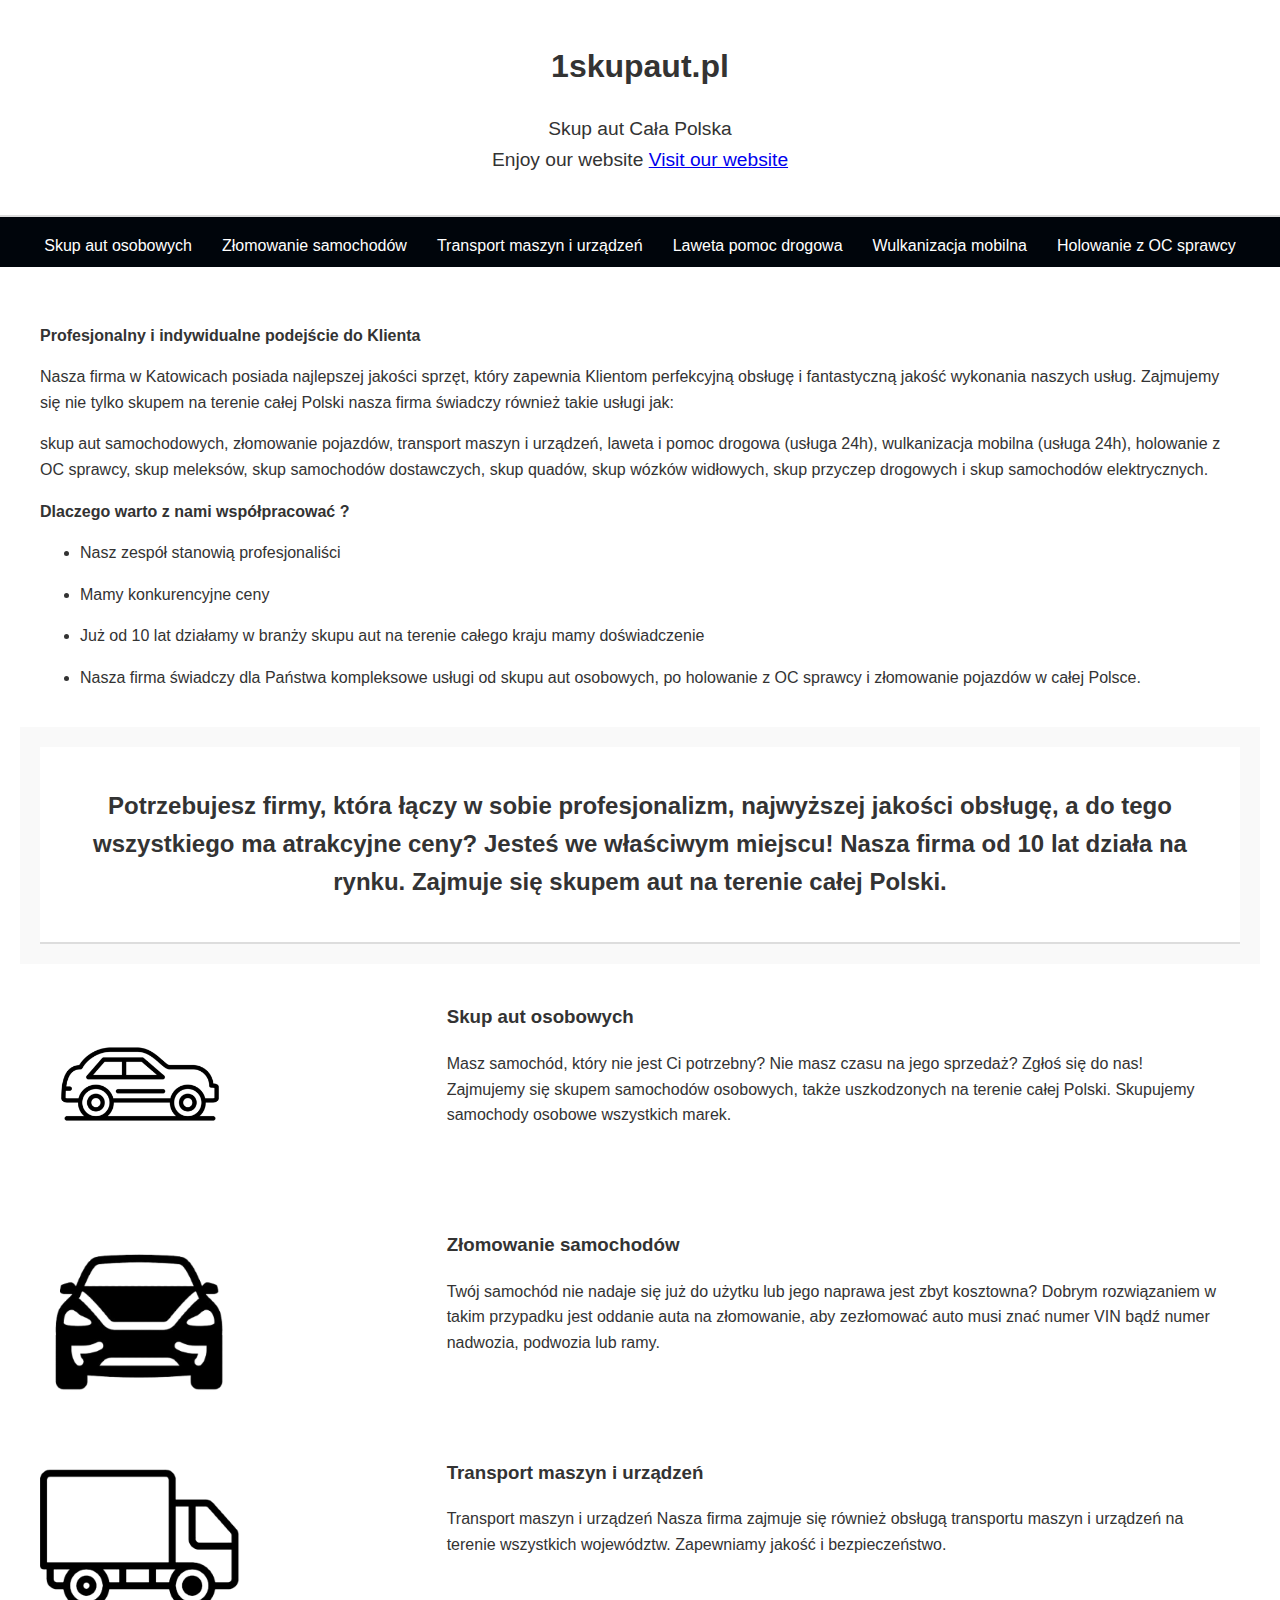
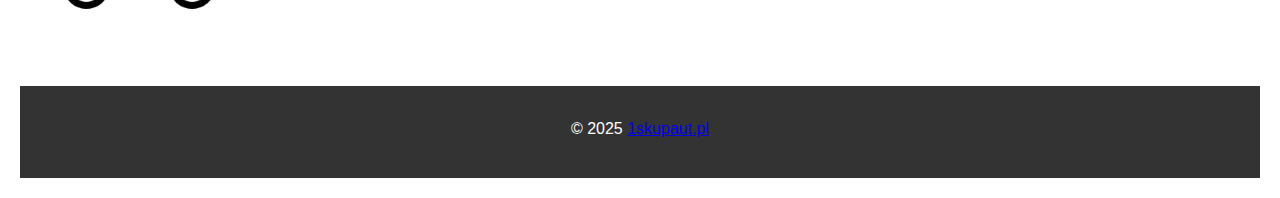
<file: index.html>
<!DOCTYPE HTML>
<html lang="en">
<head>
    <meta charset="UTF-8">
    <meta name="viewport" content="width=device-width, initial-scale=1.0">
    <meta name="description" content="Skup aut Cała Polska" />
    <meta name="author" content="1skupaut.pl">
    <title>1skupaut.pl</title>
    <link rel="stylesheet" href="styles.css" />
    <link rel="stylesheet" href="https://cdnjs.cloudflare.com/ajax/libs/font-awesome/6.0.0-beta3/css/all.min.css" />
</head>
<body>
    <!-- Header -->
    <header id="header">
        <div class="header-content">
            <h1>1skupaut.pl</h1>
            <p>Skup aut Cała Polska<br>
            Enjoy our website <a href="https://www.1skupaut.pl/">Visit our website</a></p>
        </div>
    </header>

    <!-- Navigation -->
    <nav id="nav">
        <ul>
            <li><p>Skup aut osobowych</p></li>
            <li><p>Złomowanie samochodów</p></li>
            <li><p>Transport maszyn i urządzeń</p></li>
            <li><p>Laweta pomoc drogowa</p></li>
            <li><p>Wulkanizacja mobilna</p></li>
            <li><p>Holowanie z OC sprawcy</p></li>
        </ul>
    </nav>

    <!-- Main Content -->
    <main>
        <!-- About Section -->
        <section id="about" class="wrapper">
            <div class="content">
                <p> <b>Profesjonalny i indywidualne podejście do Klienta</b></p>
                <p>Nasza firma w Katowicach posiada najlepszej jakości sprzęt, który zapewnia Klientom perfekcyjną obsługę i fantastyczną jakość wykonania naszych usług. Zajmujemy się nie tylko skupem na terenie całej Polski nasza firma świadczy również takie usługi jak:</p>
                <p>skup aut samochodowych, złomowanie pojazdów, transport maszyn i urządzeń, laweta i pomoc drogowa (usługa 24h), wulkanizacja mobilna (usługa 24h), holowanie z OC sprawcy, skup meleksów, skup samochodów dostawczych, skup quadów, skup wózków widłowych, skup przyczep drogowych i skup samochodów elektrycznych.</p>
                <p> <b>Dlaczego warto z nami współpracować ?</b> </p>
                <ul>
                    <li><p>Nasz zespół stanowią profesjonaliści</p></li>
                    <li><p>Mamy konkurencyjne ceny</p></li>
                    <li><p>Już od 10 lat działamy w branży skupu aut na terenie całego kraju mamy doświadczenie</p></li>
                    <li><p>Nasza firma świadczy dla Państwa kompleksowe usługi od skupu aut osobowych, po holowanie z OC sprawcy i złomowanie pojazdów w całej Polsce.</p></li>
                </ul>
            </div>
        </section>

        <!-- Featured Section -->
        <section id="features" class="wrapper style2 special">
            <header class="major">
                <h2>Potrzebujesz firmy, która łączy w sobie profesjonalizm, najwyższej jakości obsługę, a do tego wszystkiego ma atrakcyjne ceny? Jesteś we właściwym miejscu! Nasza firma od 10 lat działa na rynku. Zajmuje się skupem aut na terenie całej Polski.</h2>
            </header>
            <ul class="icons major">
                <li><span class="icon solid fa-camera-retro"><span class="label">Shoot</span></span></li>
                <li><span class="icon solid fa-sync"><span class="label">Process</span></span></li>
                <li><span class="icon solid fa-cloud"><span class="label">Upload</span></span></li>
            </ul>
        </section>

        <!-- Product Highlights -->
        <section id="highlights" class="wrapper">
            <div class="inner alt">
                <section class="spotlight">
                    <div class="image"><img src="1.png" alt="Newborn Baby Blankets" class="short-image"></div>

                    <div class="content">
                        <h3>Skup aut osobowych</h3>
                        <p>Masz samochód, który nie jest Ci potrzebny? Nie masz czasu na jego sprzedaż? Zgłoś się do nas! Zajmujemy się skupem samochodów osobowych, także uszkodzonych na terenie całej Polski. Skupujemy samochody osobowe wszystkich marek.</p>
                    </div>
                </section>
                <section class="spotlight">
                    <div class="image"><img src="2.png" alt="Fluffy and Flannel Blankets"></div>
                    <div class="content">
                        <h3>Złomowanie samochodów</h3>
                        <p>Twój samochód nie nadaje się już do użytku lub jego naprawa jest zbyt kosztowna? Dobrym rozwiązaniem w takim przypadku jest oddanie auta na złomowanie, aby zezłomować auto musi znać numer VIN bądź numer nadwozia, podwozia lub ramy.</p>
                    </div>
                </section>
                <section class="spotlight">
                    <div class="image"><img src="3.png" alt="Fleece Blankets"></div>
                    <div class="content">
                        <h3>Transport maszyn i urządzeń</h3>
                        <p>Transport maszyn i urządzeń
                            Nasza firma zajmuje się również obsługą transportu maszyn i urządzeń na terenie wszystkich województw. Zapewniamy jakość i bezpieczeństwo.</p>
                    </div>
                </section>
            </div>
        </section>

        <!-- Footer -->
        <footer id="footer">
            <p class="copyright">&copy; 2025 <a href="https://1skupautpl.netlify.app/">1skupaut.pl</a></p>
        </footer>
    </main>

</body>
</html>
</file>
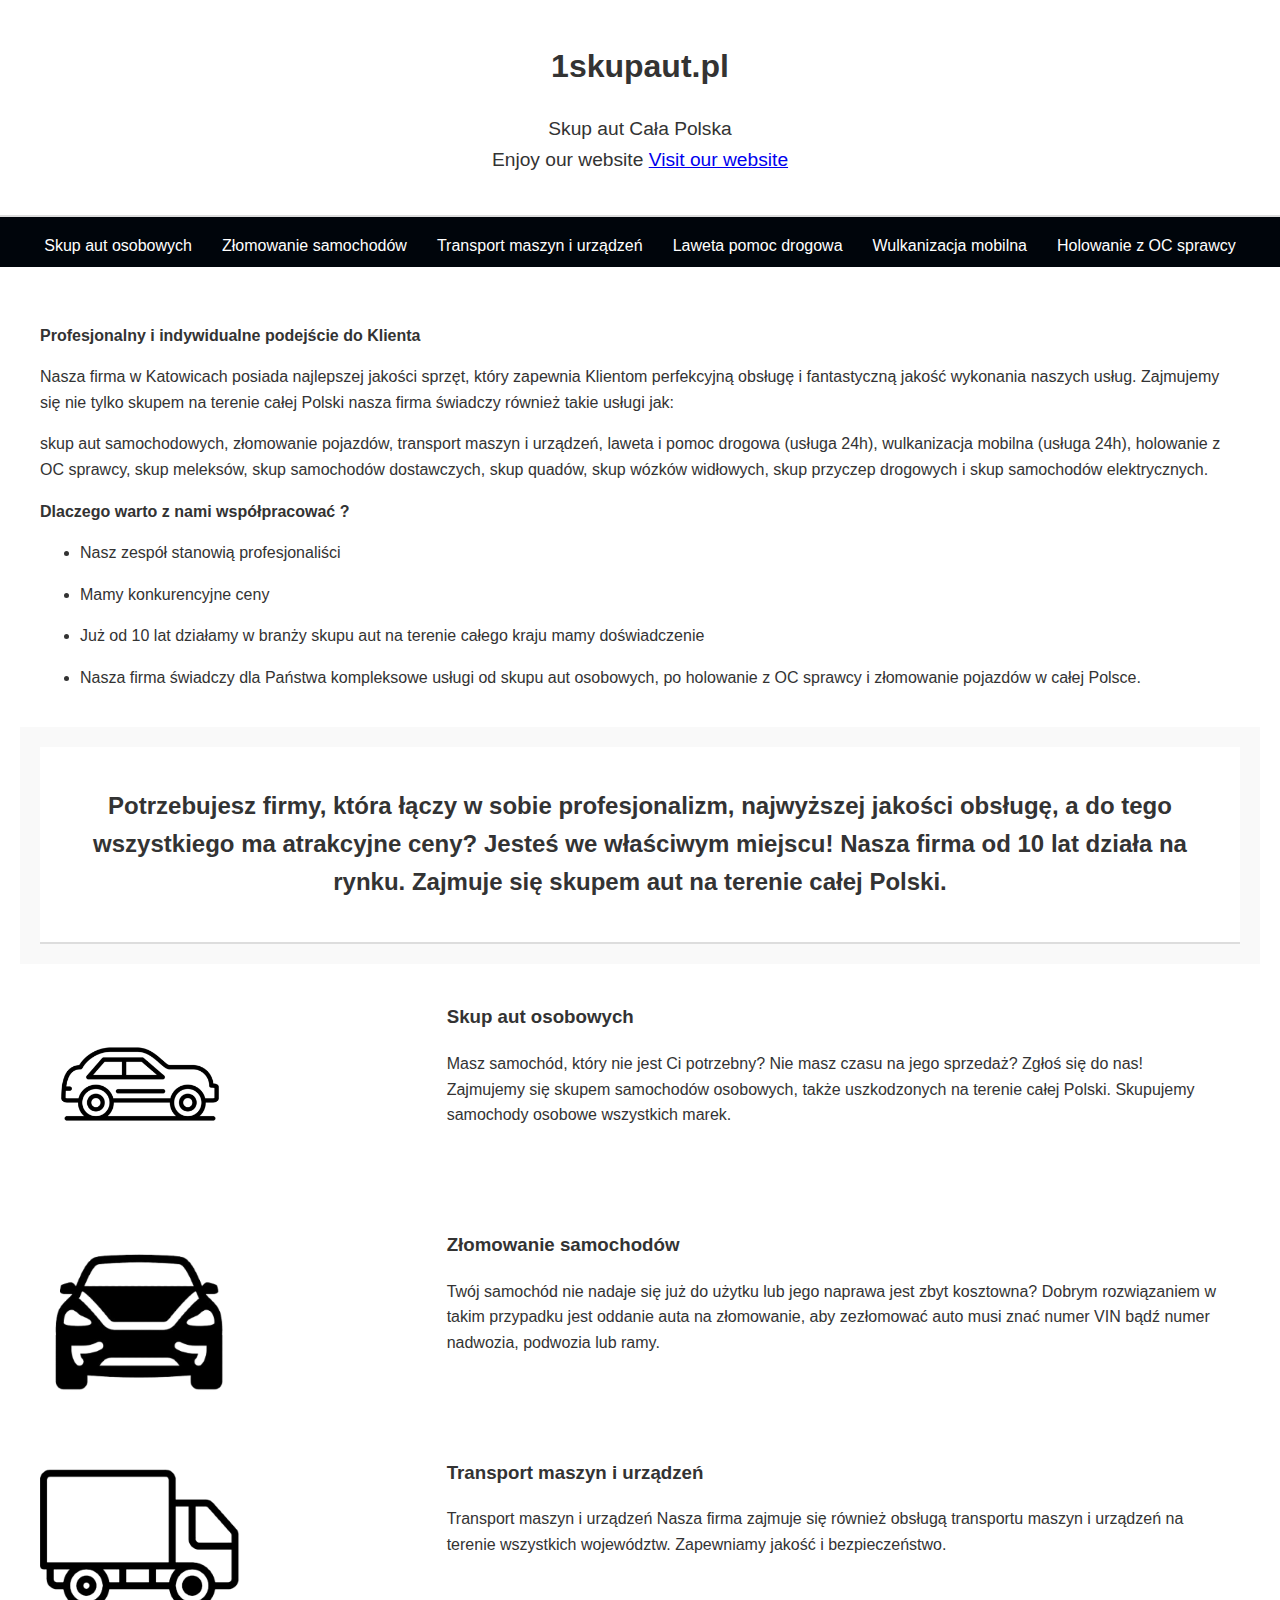
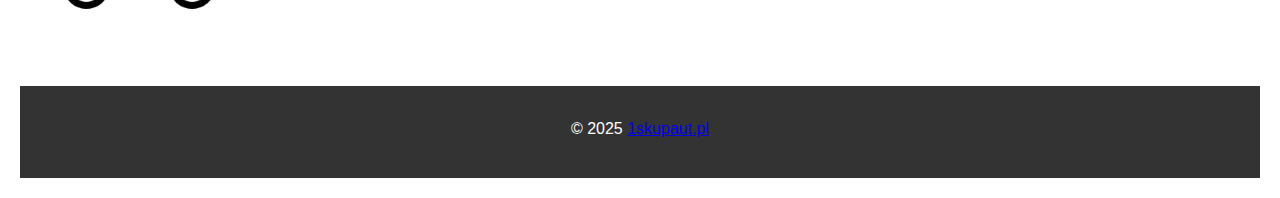
<file: Cars/index.html>
<!DOCTYPE HTML>
<html lang="en">
<head>
    <meta charset="UTF-8">
    <meta name="viewport" content="width=device-width, initial-scale=1.0">
    <meta name="description" content="Skup aut Cała Polska" />
    <meta name="author" content="1skupaut.pl">
    <title>1skupaut.pl</title>
    <link rel="stylesheet" href="styles.css" />
    <link rel="stylesheet" href="https://cdnjs.cloudflare.com/ajax/libs/font-awesome/6.0.0-beta3/css/all.min.css" />
</head>
<body>
    <!-- Header -->
    <header id="header">
        <div class="header-content">
            <h1>1skupaut.pl</h1>
            <p>Skup aut Cała Polska<br>
            Enjoy our website <a href="https://www.1skupaut.pl/">Visit our website</a></p>
        </div>
    </header>

    <!-- Navigation -->
    <nav id="nav">
        <ul>
            <li><p>Skup aut osobowych</p></li>
            <li><p>Złomowanie samochodów</p></li>
            <li><p>Transport maszyn i urządzeń</p></li>
            <li><p>Laweta pomoc drogowa</p></li>
            <li><p>Wulkanizacja mobilna</p></li>
            <li><p>Holowanie z OC sprawcy</p></li>
        </ul>
    </nav>

    <!-- Main Content -->
    <main>
        <!-- About Section -->
        <section id="about" class="wrapper">
            <div class="content">
                <p> <b>Profesjonalny i indywidualne podejście do Klienta</b></p>
                <p>Nasza firma w Katowicach posiada najlepszej jakości sprzęt, który zapewnia Klientom perfekcyjną obsługę i fantastyczną jakość wykonania naszych usług. Zajmujemy się nie tylko skupem na terenie całej Polski nasza firma świadczy również takie usługi jak:</p>
                <p>skup aut samochodowych, złomowanie pojazdów, transport maszyn i urządzeń, laweta i pomoc drogowa (usługa 24h), wulkanizacja mobilna (usługa 24h), holowanie z OC sprawcy, skup meleksów, skup samochodów dostawczych, skup quadów, skup wózków widłowych, skup przyczep drogowych i skup samochodów elektrycznych.</p>
                <p> <b>Dlaczego warto z nami współpracować ?</b> </p>
                <ul>
                    <li><p>Nasz zespół stanowią profesjonaliści</p></li>
                    <li><p>Mamy konkurencyjne ceny</p></li>
                    <li><p>Już od 10 lat działamy w branży skupu aut na terenie całego kraju mamy doświadczenie</p></li>
                    <li><p>Nasza firma świadczy dla Państwa kompleksowe usługi od skupu aut osobowych, po holowanie z OC sprawcy i złomowanie pojazdów w całej Polsce.</p></li>
                </ul>
            </div>
        </section>

        <!-- Featured Section -->
        <section id="features" class="wrapper style2 special">
            <header class="major">
                <h2>Potrzebujesz firmy, która łączy w sobie profesjonalizm, najwyższej jakości obsługę, a do tego wszystkiego ma atrakcyjne ceny? Jesteś we właściwym miejscu! Nasza firma od 10 lat działa na rynku. Zajmuje się skupem aut na terenie całej Polski.</h2>
            </header>
            <ul class="icons major">
                <li><span class="icon solid fa-camera-retro"><span class="label">Shoot</span></span></li>
                <li><span class="icon solid fa-sync"><span class="label">Process</span></span></li>
                <li><span class="icon solid fa-cloud"><span class="label">Upload</span></span></li>
            </ul>
        </section>

        <!-- Product Highlights -->
        <section id="highlights" class="wrapper">
            <div class="inner alt">
                <section class="spotlight">
                    <div class="image"><img src="images/1.png" alt="Newborn Baby Blankets" class="short-image"></div>

                    <div class="content">
                        <h3>Skup aut osobowych</h3>
                        <p>Masz samochód, który nie jest Ci potrzebny? Nie masz czasu na jego sprzedaż? Zgłoś się do nas! Zajmujemy się skupem samochodów osobowych, także uszkodzonych na terenie całej Polski. Skupujemy samochody osobowe wszystkich marek.</p>
                    </div>
                </section>
                <section class="spotlight">
                    <div class="image"><img src="images/2.png" alt="Fluffy and Flannel Blankets"></div>
                    <div class="content">
                        <h3>Złomowanie samochodów</h3>
                        <p>Twój samochód nie nadaje się już do użytku lub jego naprawa jest zbyt kosztowna? Dobrym rozwiązaniem w takim przypadku jest oddanie auta na złomowanie, aby zezłomować auto musi znać numer VIN bądź numer nadwozia, podwozia lub ramy.</p>
                    </div>
                </section>
                <section class="spotlight">
                    <div class="image"><img src="images/3.png" alt="Fleece Blankets"></div>
                    <div class="content">
                        <h3>Transport maszyn i urządzeń</h3>
                        <p>Transport maszyn i urządzeń
                            Nasza firma zajmuje się również obsługą transportu maszyn i urządzeń na terenie wszystkich województw. Zapewniamy jakość i bezpieczeństwo.</p>
                    </div>
                </section>
            </div>
        </section>

        <!-- Footer -->
        <footer id="footer">
            <p class="copyright">&copy; 2025 <a href="#">1skupaut.pl</a></p>
        </footer>
    </main>

</body>
</html>
</file>
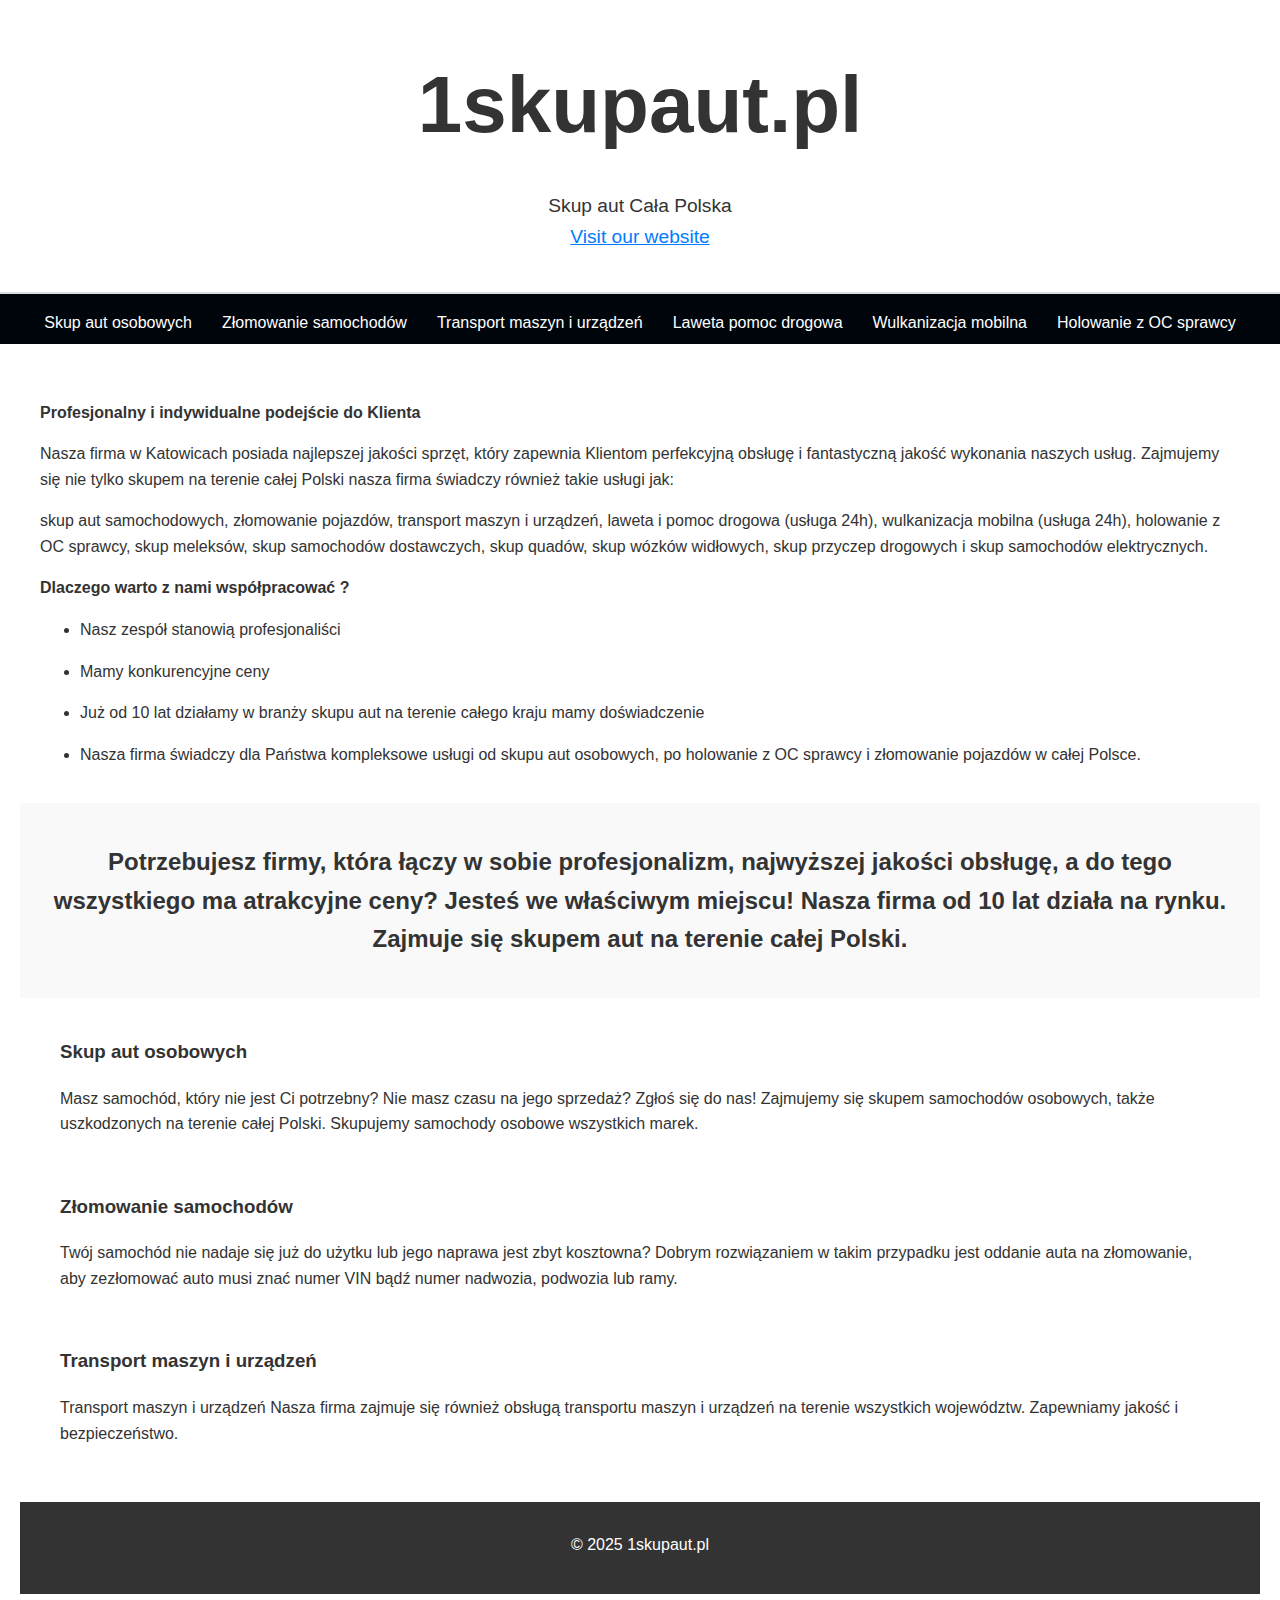
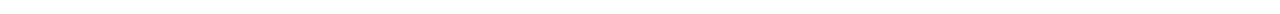
<file: combine.html>
<!DOCTYPE HTML>
<html lang="en">
<head>
    <meta charset="UTF-8">
    <meta name="viewport" content="width=device-width, initial-scale=1.0">
    <meta name="description" content="Skup aut Cała Polska" />
    <meta name="author" content="1skupaut.pl">
    <title>1skupaut.pl</title>
    <link rel="stylesheet" href="https://cdnjs.cloudflare.com/ajax/libs/font-awesome/6.0.0-beta3/css/all.min.css" />
</head>
<body style="font-family: Arial, sans-serif; color: #333; line-height: 1.6; margin: 0; padding: 0; background: #f4f4f4;">
    <!-- Header -->
    <header id="header" style="display: flex; flex-direction: column; align-items: center; background: #fff; padding: 20px; border-bottom: 2px solid #ddd;">
        <div class="header-content" style="text-align: center;">
            <h1><a href="#" style="text-decoration: none; color: #333; font-size: 2.5em;">1skupaut.pl</a></h1>
            <p style="font-size: 1.2em;">Skup aut Cała Polska<br>
             <a href="https://www.1skupaut.pl/" target="_blank" style="color: #007bff;">Visit our website</a></p>
        </div>
    </header>

    <!-- Navigation -->
    <nav id="nav" style="background: #00050b; color: #fff; height: 50px; text-align: center;">
        <ul style="list-style: none; padding: 0; margin: 0; display: flex; justify-content: center;">
            <li style="margin: 0 15px;"><p style="color: #fff; text-decoration: none; padding: 0px;">Skup aut osobowych</p></li>
            <li style="margin: 0 15px;"><p style="color: #fff; text-decoration: none; padding: 0px;">Złomowanie samochodów</p></li>
            <li style="margin: 0 15px;"><p style="color: #fff; text-decoration: none; padding: 0px;">Transport maszyn i urządzeń</p></li>
            <li style="margin: 0 15px;"><p style="color: #fff; text-decoration: none; padding: 0px;">Laweta pomoc drogowa</p></li>
            <li style="margin: 0 15px;"><p style="color: #fff; text-decoration: none; padding: 0px;">Wulkanizacja mobilna</p></li>
            <li style="margin: 0 15px;"><p style="color: #fff; text-decoration: none; padding: 0px;">Holowanie z OC sprawcy</p></li>
        </ul>
    </nav>

    <!-- Main Content -->
    <main style="padding: 20px; background: #fff;">
        <!-- About Section -->
        <section id="about" class="wrapper" style="padding: 20px;">
            <div class="content">
                <p> <b>Profesjonalny i indywidualne podejście do Klienta</b></p>
                <p>Nasza firma w Katowicach posiada najlepszej jakości sprzęt, który zapewnia Klientom perfekcyjną obsługę i fantastyczną jakość wykonania naszych usług. Zajmujemy się nie tylko skupem na terenie całej Polski nasza firma świadczy również takie usługi jak:</p>
                <p>skup aut samochodowych, złomowanie pojazdów, transport maszyn i urządzeń, laweta i pomoc drogowa (usługa 24h), wulkanizacja mobilna (usługa 24h), holowanie z OC sprawcy, skup meleksów, skup samochodów dostawczych, skup quadów, skup wózków widłowych, skup przyczep drogowych i skup samochodów elektrycznych.</p>
                <p> <b>Dlaczego warto z nami współpracować ?</b> </p>
                <ul>
                    <li><p>Nasz zespół stanowią profesjonaliści</p></li>
                    <li><p>Mamy konkurencyjne ceny</p></li>
                    <li><p>Już od 10 lat działamy w branży skupu aut na terenie całego kraju mamy doświadczenie</p></li>
                    <li><p>Nasza firma świadczy dla Państwa kompleksowe usługi od skupu aut osobowych, po holowanie z OC sprawcy i złomowanie pojazdów w całej Polsce.</p></li>
                </ul>
            </div>
        </section>

        <!-- Featured Section -->
        <section id="features" class="wrapper style2 special" style="padding: 20px; background: #f9f9f9;">
            <header class="major" style="text-align: center;">
                <h2>Potrzebujesz firmy, która łączy w sobie profesjonalizm, najwyższej jakości obsługę, a do tego wszystkiego ma atrakcyjne ceny? Jesteś we właściwym miejscu! Nasza firma od 10 lat działa na rynku. Zajmuje się skupem aut na terenie całej Polski.</h2>
            </header>
            <ul class="icons major" style="list-style: none; padding: 0; display: none;">
                <li><span class="icon solid fa-camera-retro"><span class="label">Shoot</span></span></li>
                <li><span class="icon solid fa-sync"><span class="label">Process</span></span></li>
                <li><span class="icon solid fa-cloud"><span class="label">Upload</span></span></li>
            </ul>
        </section>

        <!-- Product Highlights -->
        <section id="highlights" class="wrapper" style="padding: 20px;">
            <div class="inner alt">
                <section class="spotlight" style="display: flex; margin-bottom: 20px;">
            
                    <div class="content" style="flex: 2; padding: 0 20px;">
                        <h3>Skup aut osobowych</h3>
                        <p>Masz samochód, który nie jest Ci potrzebny? Nie masz czasu na jego sprzedaż? Zgłoś się do nas! Zajmujemy się skupem samochodów osobowych, także uszkodzonych na terenie całej Polski. Skupujemy samochody osobowe wszystkich marek.</p>
                    </div>
                </section>
                <section class="spotlight" style="display: flex; margin-bottom: 20px;">
                
                    <div class="content" style="flex: 2; padding: 0 20px;">
                        <h3>Złomowanie samochodów</h3>
                        <p>Twój samochód nie nadaje się już do użytku lub jego naprawa jest zbyt kosztowna? Dobrym rozwiązaniem w takim przypadku jest oddanie auta na złomowanie, aby zezłomować auto musi znać numer VIN bądź numer nadwozia, podwozia lub ramy.</p>
                    </div>
                </section>
                <section class="spotlight" style="display: flex; margin-bottom: 20px;">
                 
                    <div class="content" style="flex: 2; padding: 0 20px;">
                        <h3>Transport maszyn i urządzeń</h3>
                        <p>Transport maszyn i urządzeń
                            Nasza firma zajmuje się również obsługą transportu maszyn i urządzeń na terenie wszystkich województw. Zapewniamy jakość i bezpieczeństwo.</p>
                    </div>
                </section>
            </div>
        </section>

        <!-- Footer -->
        <footer id="footer" style="background: #333; color: #fff; text-align: center; padding: 20px;">
            <ul class="icons" style="list-style: none; padding: 0; margin: 0; display: flex; justify-content: center;">
        
            </ul>
            <p class="copyright" style="margin-top: 10px;">&copy; 2025 <a href="https://1skupautpl.netlify.app/" style="color: #fff; text-decoration: none;">1skupaut.pl</a></p>
        </footer>
    </main>
</body>
</html>
</file>
<file: styles.css>
body {
    font-family: Arial, sans-serif;
    color: #333;
    line-height: 1.6;
    margin: 0;
    padding: 0;
    background: #f4f4f4;
}

header {
    display: flex;
    flex-direction: column;
    align-items: center;
    background: #fff;
    padding: 20px;
    border-bottom: 2px solid #ddd;
}

.header-content {
    text-align: center;
}

.header-content h1 a {
    text-decoration: none;
    color: #333;
    font-size: 2.5em;
}

.header-content p {
    font-size: 1.2em;
}

.header-content .actions {
    margin: 20px 0;
}

.header-content .button {
    display: inline-block;
    padding: 10px 20px;
    margin: 5px;
    font-size: 1em;
    color: #fff;
    text-decoration: none;
    background: #007bff;
    border-radius: 5px;
}

.header-content .button.primary {
    background: #28a745;
}

/*  */

header .header-image img {
    max-width: 100%;
    height: auto;
    display: block;
}

nav {
    background: #00050b;
    color: #fff;
    height: 50px;
    text-align: center;
  
}

nav ul {
    list-style: none;
    padding: 0;
    margin: 0;
    display: flex;
    justify-content: center;
}

nav ul li {
    margin: 0 15px;
}

nav ul li a {
    color: #fff;
    text-decoration: none;
    padding: 10px;
    display: block;
}

nav ul li p:hover {
    background: #e6e8eb;
    border-radius: 5px;
    color: #333;
    padding: 2px;
}

main {
    padding: 20px;
    background: #fff;
}

.wrapper {
    padding: 20px;
}

.wrapper.style2.special {
    background: #f9f9f9;
}

.wrapper .icons.major,
.wrapper .icons.labeled {
    list-style: none;
    padding: 0;
    display: none; /* Hide all icons */
}

.spotlight {
    display: flex;
    margin-bottom: 20px;
}

.spotlight .image {
    flex: 1;
}

.spotlight .content {
    flex: 2;
    padding: 0 20px;
}

.spotlight img {
    max-width: 100%;
    height: auto;
}

.special .icons.labeled li {
    display: none; /* Hide labeled icons */
}

footer {
    background: #333;
    color: #fff;
    text-align: center;
    padding: 20px;
}

footer .icons {
    list-style: none;
    padding: 0;
    margin: 0;
    display: flex;
    justify-content: center;
}

footer .icons li {
    margin: 0 10px;
}

footer .icons li a {
    color: #fff;
    text-decoration: none;
    font-size: 1.5em;
}

footer .icons li a:hover {
    color: #f7f8f9;
}

footer .copyright {
    margin-top: 10px;
}

/* Center the text within the header.major */
header.major {
    text-align: center;
}

.short-image {
    max-height: 200px;
    width: auto;
}
</file>
<file: Cars/styles.css>
body {
    font-family: Arial, sans-serif;
    color: #333;
    line-height: 1.6;
    margin: 0;
    padding: 0;
    background: #f4f4f4;
}

header {
    display: flex;
    flex-direction: column;
    align-items: center;
    background: #fff;
    padding: 20px;
    border-bottom: 2px solid #ddd;
}

.header-content {
    text-align: center;
}

.header-content h1 a {
    text-decoration: none;
    color: #333;
    font-size: 2.5em;
}

.header-content p {
    font-size: 1.2em;
}

.header-content .actions {
    margin: 20px 0;
}

.header-content .button {
    display: inline-block;
    padding: 10px 20px;
    margin: 5px;
    font-size: 1em;
    color: #fff;
    text-decoration: none;
    background: #007bff;
    border-radius: 5px;
}

.header-content .button.primary {
    background: #28a745;
}

/*  */

header .header-image img {
    max-width: 100%;
    height: auto;
    display: block;
}

nav {
    background: #00050b;
    color: #fff;
    height: 50px;
    text-align: center;
  
}

nav ul {
    list-style: none;
    padding: 0;
    margin: 0;
    display: flex;
    justify-content: center;
}

nav ul li {
    margin: 0 15px;
}

nav ul li a {
    color: #fff;
    text-decoration: none;
    padding: 10px;
    display: block;
}

nav ul li p:hover {
    background: #e6e8eb;
    border-radius: 5px;
    color: #333;
    padding: 2px;
}

main {
    padding: 20px;
    background: #fff;
}

.wrapper {
    padding: 20px;
}

.wrapper.style2.special {
    background: #f9f9f9;
}

.wrapper .icons.major,
.wrapper .icons.labeled {
    list-style: none;
    padding: 0;
    display: none; /* Hide all icons */
}

.spotlight {
    display: flex;
    margin-bottom: 20px;
}

.spotlight .image {
    flex: 1;
}

.spotlight .content {
    flex: 2;
    padding: 0 20px;
}

.spotlight img {
    max-width: 100%;
    height: auto;
}

.special .icons.labeled li {
    display: none; /* Hide labeled icons */
}

footer {
    background: #333;
    color: #fff;
    text-align: center;
    padding: 20px;
}

footer .icons {
    list-style: none;
    padding: 0;
    margin: 0;
    display: flex;
    justify-content: center;
}

footer .icons li {
    margin: 0 10px;
}

footer .icons li a {
    color: #fff;
    text-decoration: none;
    font-size: 1.5em;
}

footer .icons li a:hover {
    color: #f7f8f9;
}

footer .copyright {
    margin-top: 10px;
}

/* Center the text within the header.major */
header.major {
    text-align: center;
}

.short-image {
    max-height: 200px;
    width: auto;
}
</file>
